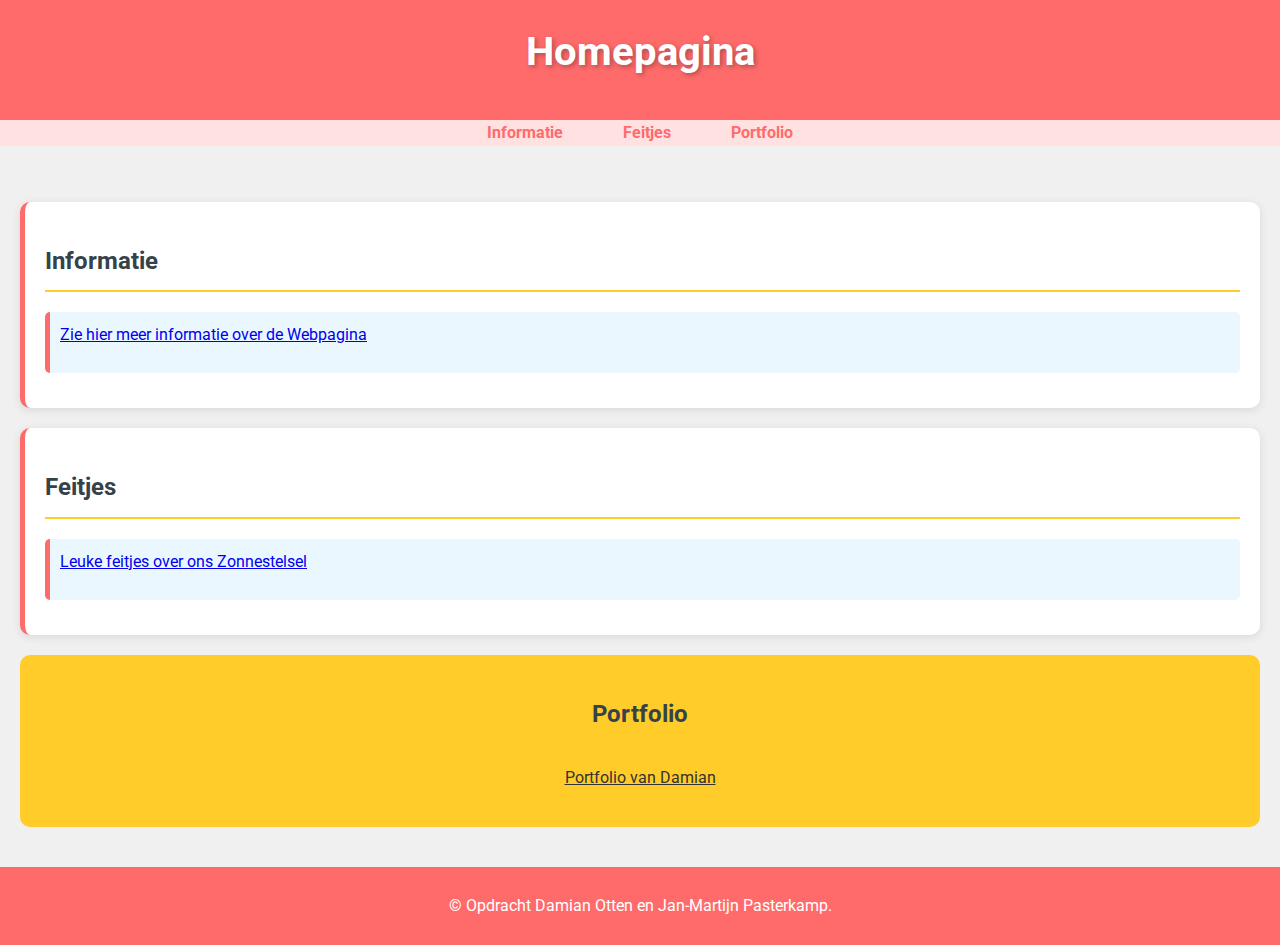
<file: index.html>
<!DOCTYPE html>
<html lang="nl">
<head>
    <meta charset="UTF-8">
    <meta name="viewport" content="width=device-width, initial-scale=1.0">
    <title>Homepagina</title>
    <link rel="stylesheet" href="styles.css">
    <link rel="stylesheet" href="https://cdnjs.cloudflare.com/ajax/libs/font-awesome/6.0.0-beta3/css/all.min.css">
    <link href="https://fonts.googleapis.com/css2?family=Roboto:wght@400;700&display=swap" rel="stylesheet">
</head>
<body>
    <header>
        <h1>Homepagina</h1>
        <nav>
            <ul>
                <li><a href="#upcoming">Informatie</a></li>
                <li><a href="#past">Feitjes</a></li>
                <li><a href="#contact">Portfolio</a></li>
            </ul>
        </nav>
    </header>

    <main>
        <section id="upcoming" class="show-section">
            <h2>Informatie</h2>
            <div class="show">
               <a href="https://damianotter.github.io/Informatie.html">Zie hier meer informatie over de Webpagina</a></p>
            </div>
        </section>

        <section id="past" class="show-section">
            <h2>Feitjes</h2>
            <div class="show">
                <a href="LINK PORTFOLIO">Leuke feitjes over ons Zonnestelsel</a></p>
            </div>
        </section>

        <section id="contact" class="contact-section">
            <h2>Portfolio</h2>
        <a href="https://damianotter.github.io/portfolio.html">Portfolio van Damian</a></p>
        </section>
    </main>

    <footer>
        <p>&copy; Opdracht Damian Otten en Jan-Martijn Pasterkamp.</p>
    </footer>
</body>
</html>

<head>
    <meta charset="UTF-8">
    <meta name="viewport" content="width=device-width, initial-scale=1.0">
    <title>Webpagina D&J</title>
    <link rel="stylesheet" href="styles.css">
    <link rel="stylesheet" href="https://cdnjs.cloudflare.com/ajax/libs/font-awesome/6.0.0-beta3/css/all.min.css">
    <link href="https://fonts.googleapis.com/css2?family=Roboto:wght@400;700&display=swap" rel="stylesheet">
</head>
</file>
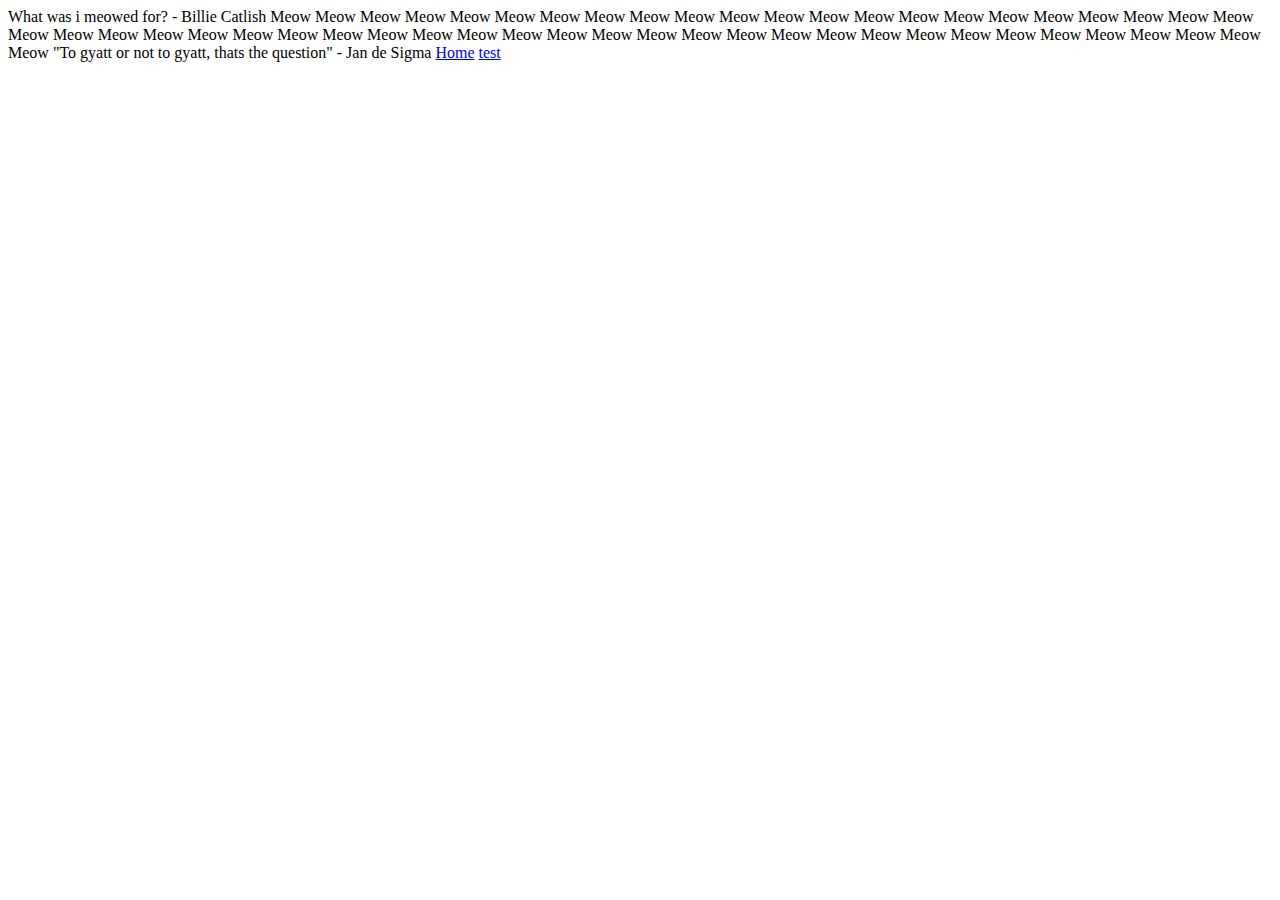
<file: binairstelsel.html>
<!DOCTYPE html><!--dit is de homepage van mijn site-->
<html>
  <head>
    <title>Binair stelsel</title>
    <meta charset="utf-8"
      </head>
    <body>
     What was i meowed for? - Billie Catlish

      Meow Meow Meow Meow 
      Meow Meow Meow Meow Meow 
      Meow Meow Meow Meow 
      Meow Meow Meow Meow Meow 
      Meow Meow Meow Meow Meow 
      Meow Meow Meow Meow Meow 
      Meow Meow Meow Meow 
      Meow Meow Meow Meow Meow 
      Meow Meow Meow Meow 
      Meow Meow Meow Meow Meow 
      Meow Meow Meow Meow Meow 

      "To gyatt or not to gyatt, thats the question" - Jan de Sigma
      
      <a href="index.html">Home</a>
      
      <a href="test.html">test</a>

    </body>
</html>
</file>
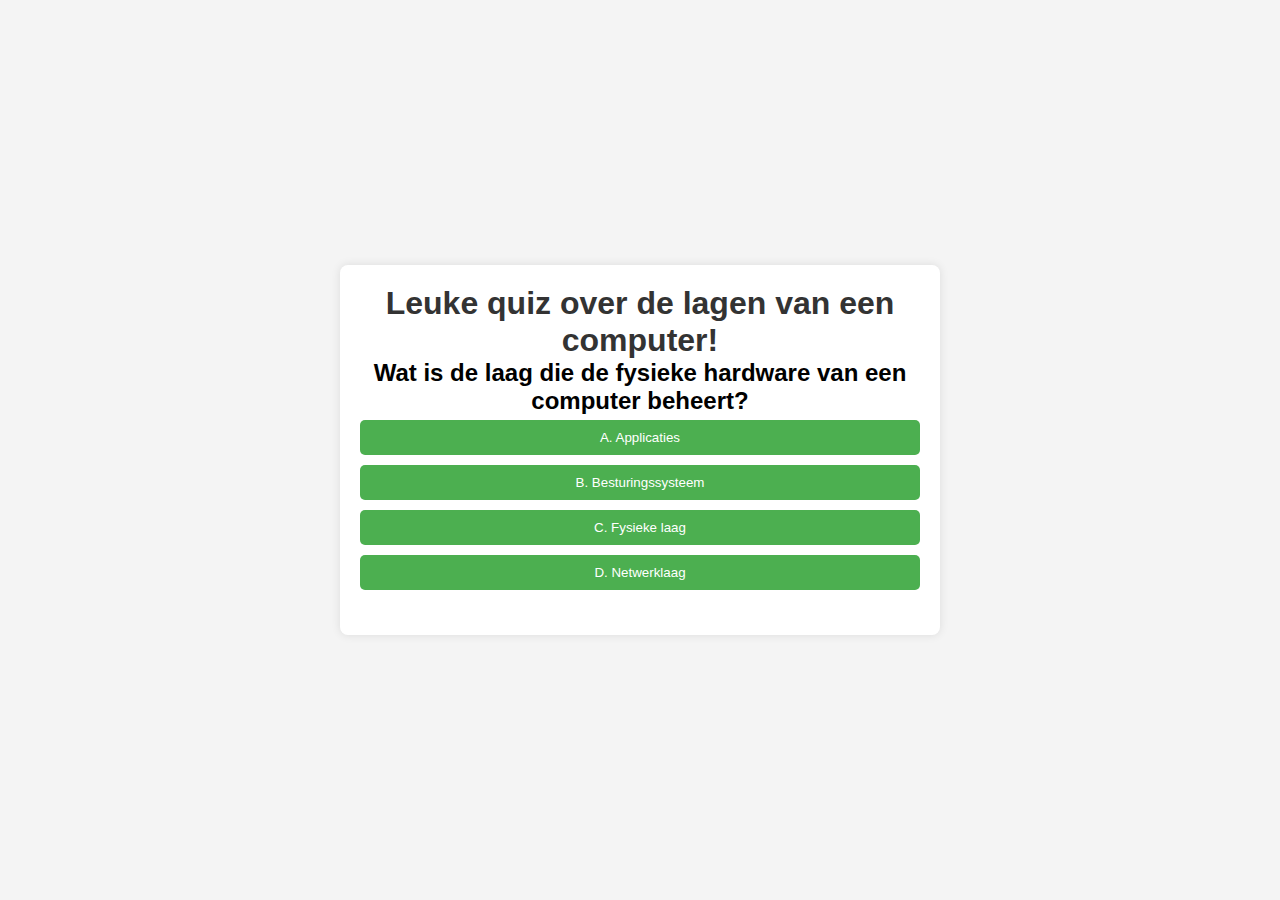
<file: game.html>
<!DOCTYPE html>
<html lang="nl">
<head>
    <meta charset="UTF-8">
    <meta name="viewport" content="width=device-width, initial-scale=1.0">
    <title>Lagen van een computer quiz!</title>
    <link rel="stylesheet" href="styleslay.css">
</head>
<body>
    <div class="container">
        <h1>Leuke quiz over de lagen van een computer!</h1>
        <div class="question">
            <h2>Wat is de laag die de fysieke hardware van een computer beheert?</h2>
            <div class="options">
                <button class="option" onclick="checkAnswer('A')">A. Applicaties</button>
                <button class="option" onclick="checkAnswer('B')">B. Besturingssysteem</button>
                <button class="option" onclick="checkAnswer('C')">C. Fysieke laag</button>
                <button class="option" onclick="checkAnswer('D')">D. Netwerklaag</button>
            </div>
        </div>
        <div id="feedback" class="feedback"></div>
        <button id="nextButton" class="next-button" onclick="nextQuestion()">Volgende Vraag</button>
    </div>

    <script src="script.js"></script>
</body>
</html>
</file>
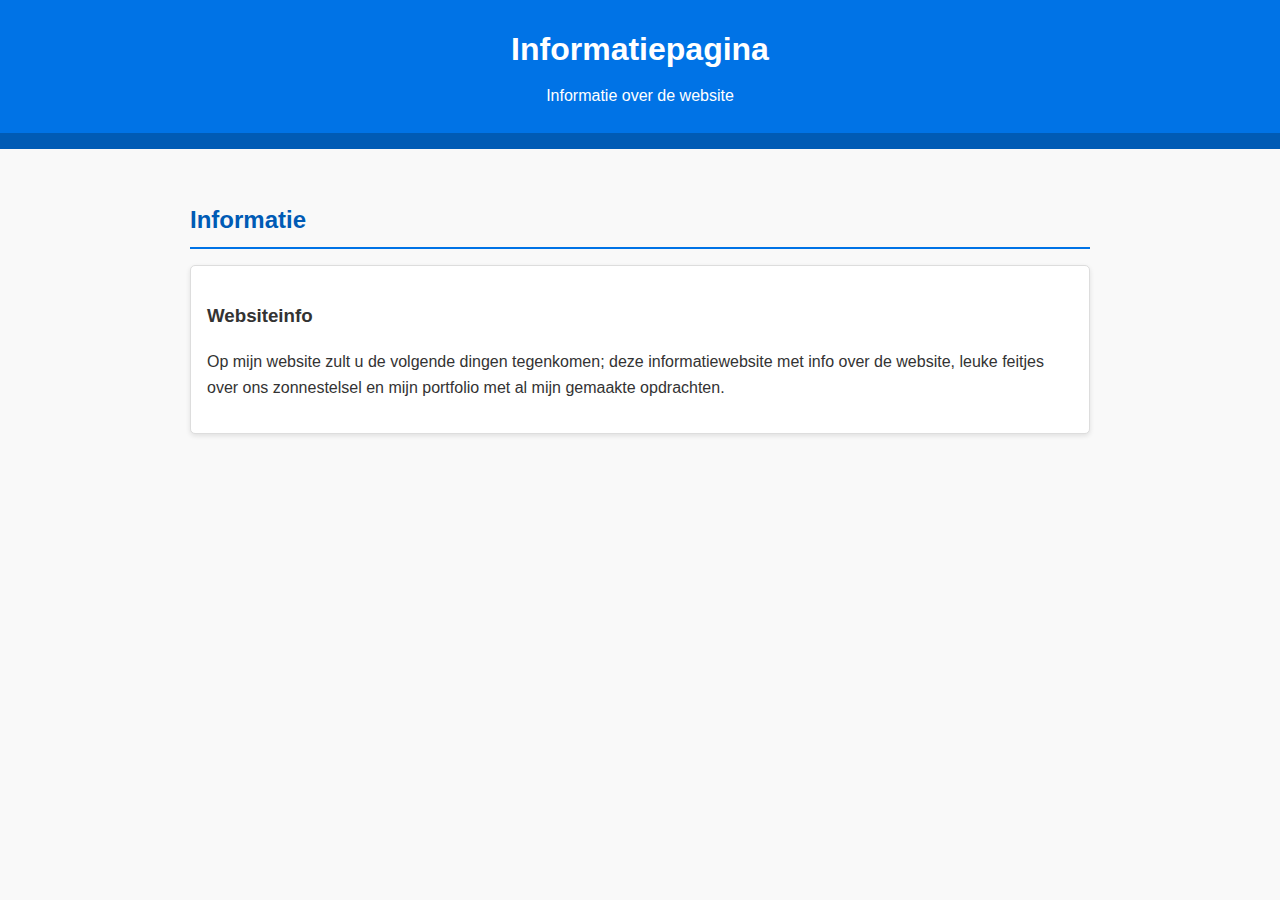
<file: Informatie.html>
<!DOCTYPE html>
<html lang="nl">
<head>
    <meta charset="UTF-8">
    <meta name="viewport" content="width=device-width, initial-scale=1.0">
    <title>Informatiewebsite</title>
    <style>
        /* Algemene stijlen */
        body {
            font-family: Arial, sans-serif;
            margin: 0;
            padding: 0;
            color: #333;
            background-color: #f9f9f9;
            line-height: 1.6;
        }
        header {
            background-color: #0073e6;
            color: white;
            padding: 1.5rem 1rem;
            text-align: center;
        }
        header h1 {
            margin: 0;
        }
        header p {
            margin: 0.5rem 0 0;
        }
        nav {
            background: #005bb5;
            display: flex;
            justify-content: center;
            padding: 0.5rem 0;
        }
        nav a {
            color: white;
            margin: 0 15px;
            text-decoration: none;
            font-weight: bold;
        }
        nav a:hover {
            text-decoration: underline;
        }
        section {
            padding: 2rem 1rem;
            max-width: 900px;
            margin: auto;
        }
        section h2 {
            color: #005bb5;
            border-bottom: 2px solid #0073e6;
            padding-bottom: 0.5rem;
            margin-bottom: 1rem;
        }
        .card {
            background: white;
            margin-bottom: 1rem;
            padding: 1rem;
            border: 1px solid #ddd;
            border-radius: 5px;
            box-shadow: 0 2px 5px rgba(0, 0, 0, 0.1);
        }
        footer {
            background: #333;
            color: white;
            text-align: center;
            padding: 1rem;
            margin-top: 2rem;
        }
        footer a {
            color: #00b4d8;
            text-decoration: none;
        }
    </style>
</head>
<body>
    <header>
        <h1>Informatiepagina</h1>
        <p>Informatie over de website</p>
    </header>
    <nav>
    
    </nav>
    <section id="Informatie">
        <h2>Informatie</h2>
        <div class="card">
            <h3>Websiteinfo</h3>
            <p>Op mijn website zult u de volgende dingen tegenkomen; deze informatiewebsite met info over de website, leuke feitjes over ons zonnestelsel en mijn portfolio met al mijn gemaakte opdrachten.</p>
        </div>
       
        </div>
    </section>
    </footer>
</body>
</html>
</file>
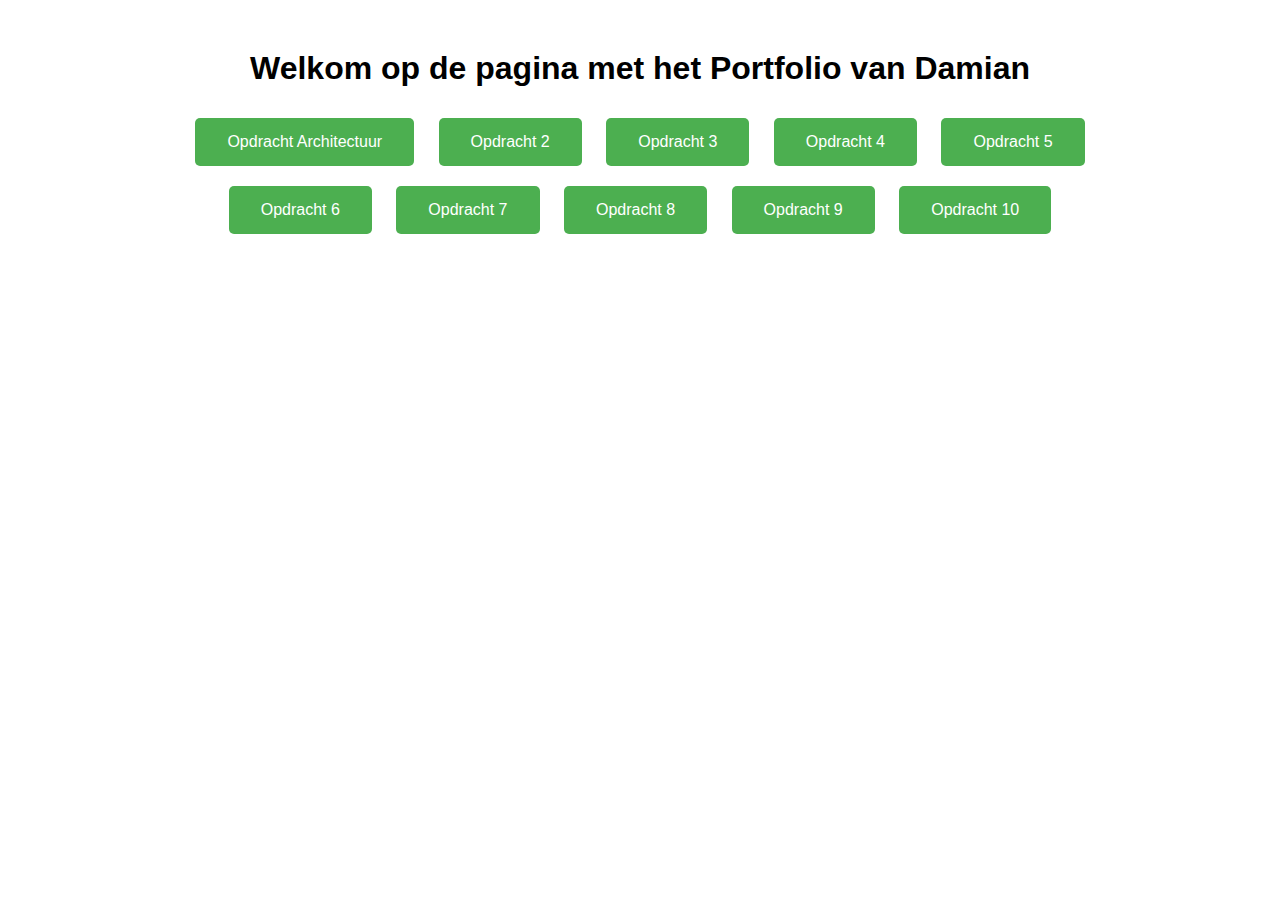
<file: portfolio.html>
<!DOCTYPE html>
<html lang="nl">
<head>
    <meta charset="UTF-8">
    <meta name="viewport" content="width=device-width, initial-scale=1.0">
    <title>Portfolio Damian</title>
    <style>
        body {
            font-family: Arial, sans-serif;
            text-align: center;
            margin-top: 50px;
        }
        button {
            background-color: #4CAF50;
            color: white;
            padding: 15px 32px;
            font-size: 16px;
            margin: 10px;
            border: none;
            cursor: pointer;
            border-radius: 5px;
        }
        button:hover {
            background-color: #45a049;
        }
    </style>
</head>
<body>

    <h1>Welkom op de pagina met het Portfolio van Damian</h1>

    <div>
        <button onclick="window.location.href='https://damianotter.github.io/game.html'">Opdracht Architectuur</button>
        <button onclick="window.location.href='LINK OPDRACHT 2'">Opdracht 2</button>
        <button onclick="window.location.href='LINK OPDRACHT 3'">Opdracht 3</button>
        <button onclick="window.location.href='LINK OPDRACHT 4'">Opdracht 4</button>
        <button onclick="window.location.href='LINK OPDRACHT 5'">Opdracht 5</button>
    </div>
    
    <div>
        <button onclick="window.location.href='LINK OPDRACHT 6'">Opdracht 6</button>
        <button onclick="window.location.href='LINK OPDRACHT 7'">Opdracht 7</button>
        <button onclick="window.location.href='LINK OPDRACHT 8'">Opdracht 8</button>
        <button onclick="window.location.href='https://www.youtube.com/watch?v=dQw4w9WgXcQ'">Opdracht 9</button>
        <button onclick="window.location.href='LINK OPDRACHT 10'">Opdracht 10</button>
    </div>
    
    <div>

</body>
</html>
</file>
<file: styles.css>
body {
    font-family: 'Roboto', sans-serif;
    line-height: 1.6;
    margin: 0;
    padding: 0;
    background-color: #f0f0f0;
    color: #333;
}

header {
    background: #ff6b6b;
    color: #ffffff;
    text-align: center;
    position: relative;
}

.header-image {
    width: 100%;
    height: auto;
    max-height: 300px;
    object-fit: cover;
}

header h1 {
    margin: 0;
    font-size: 2.5rem;
    padding: 20px 0;
    text-shadow: 2px 2px 5px rgba(0, 0, 0, 0.3);
}

nav ul {
    padding: 0;
    list-style: none;
    display: flex;
    justify-content: center;
    background: rgba(255, 255, 255, 0.8);
}

nav ul li {
    margin: 0 15px;
}

nav a {
    color: #ff6b6b;
    text-decoration: none;
    font-weight: bold;
    padding: 10px 15px;
    border-radius: 5px;
    transition: background 0.3s, color 0.3s;
}

nav a:hover {
    background: #ffcc29;
    color: #ffffff;
}

main {
    padding: 20px;
}

.show-section {
    background: #ffffff;
    margin: 20px 0;
    padding: 20px;
    border-radius: 10px;
    box-shadow: 0 2px 10px rgba(0, 0, 0, 0.1);
    border-left: 5px solid #ff6b6b;
}

h2 {
    color: #35424a;
    border-bottom: 2px solid #ffcc29;
    padding-bottom: 10px;
}

.show {
    margin: 15px 0;
    background: #eaf7ff;
    border-left: 5px solid #ff6b6b;
    padding: 10px;
    border-radius: 5px;
}

.show h3 {
    color: #35424a;
}

.contact-section {
    text-align: center;
    background: #ffcc29;
    color: #333;
    padding: 20px;
    border-radius: 10px;
}

.contact-section a {
    color: #333;
    text-decoration: underline;
}

.contact-section a:hover {
    color: #ff6b6b;
}

footer {
    text-align: center;
    padding: 10px 0;
    background: #ff6b6b;
    color: #ffffff;
    position: relative;
    bottom: 0;
    width: 100%;
    margin-top: 20px;
}
</file>
<file: styleslay.css>
* {
    margin: 0;
    padding: 0;
    box-sizing: border-box;
}

body {
    font-family: Arial, sans-serif;
    background-color: #f4f4f4;
    display: flex;
    justify-content: center;
    align-items: center;
    height: 100vh;
}

.container {
    background-color: white;
    padding: 20px;
    border-radius: 8px;
    box-shadow: 0 0 10px rgba(0, 0, 0, 0.1);
    text-align: center;
    width: 80%;
    max-width: 600px;
}

h1 {
    color: #333;
}

.question {
    margin-bottom: 20px;
}

.options button {
    width: 100%;
    padding: 10px;
    margin: 5px 0;
    background-color: #4CAF50;
    color: white;
    border: none;
    border-radius: 5px;
    cursor: pointer;
}

.options button:hover {
    background-color: #45a049;
}

.feedback {
    margin: 20px 0;
    font-size: 18px;
}

.next-button {
    background-color: #008CBA;
    color: white;
    border: none;
    padding: 10px 20px;
    border-radius: 5px;
    cursor: pointer;
}

.next-button:hover {
    background-color: #007B9A;
}
</file>
